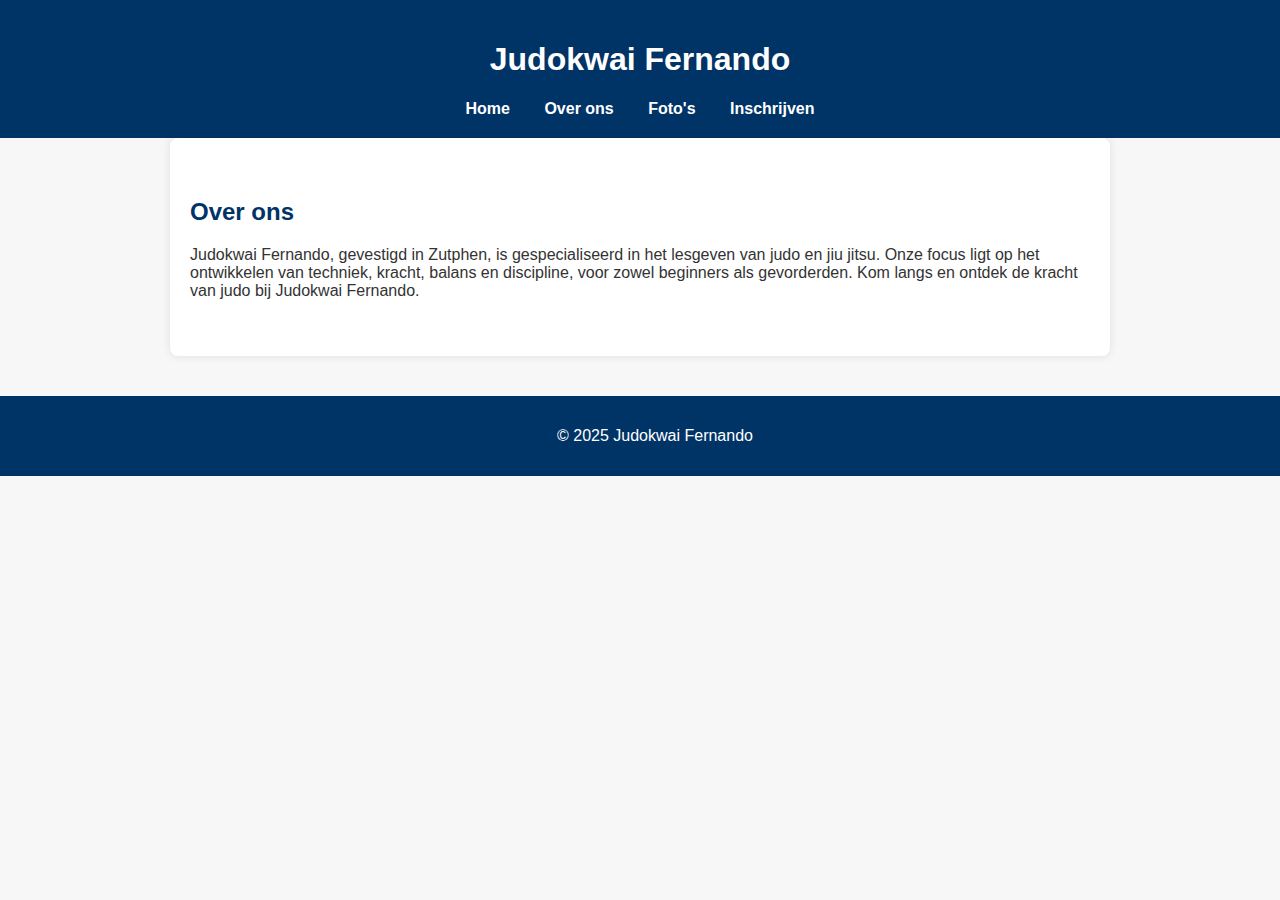
<file: over.html>
<!DOCTYPE html>
<html lang="nl">
<head>
  <meta charset="UTF-8">
  <meta name="viewport" content="width=device-width, initial-scale=1.0">
  <title>Over ons – Judokwai Fernando</title>
  <link rel="stylesheet" href="style.css">
</head>
<body>
  <header>
    <h1>Judokwai Fernando</h1>
    <nav>
      <a href="index.html">Home</a>
      <a href="over.html">Over ons</a>
      <a href="fotos.html">Foto's</a>
      <a href="inschrijven.html">Inschrijven</a>
    </nav>
  </header>

  <main>
    <section>
      <h2>Over ons</h2>
      <p>
        Judokwai Fernando, gevestigd in Zutphen, is gespecialiseerd in het lesgeven van judo en jiu jitsu.
        Onze focus ligt op het ontwikkelen van techniek, kracht, balans en discipline, voor zowel beginners als gevorderden.
        Kom langs en ontdek de kracht van judo bij Judokwai Fernando.
      </p>
    </section>
  </main>

  <footer>
    <p>&copy; 2025 Judokwai Fernando</p>
  </footer>
</body>
</html>
</file>
<file: style.css>
/* Algemene opmaak */
body {
  font-family: Arial, sans-serif;
  margin: 0;
  padding: 0;
  background-color: #f7f7f7;
  color: #333;
}

/* Header */
header {
  background-color: #003366;
  color: white;
  padding: 20px;
  text-align: center;
}

/* Navigatie */
nav {
  margin-top: 10px;
}
nav a {
  color: white;
  text-decoration: none;
  margin: 0 15px;
  font-weight: bold;
}
nav a:hover {
  text-decoration: underline;
}

/* Main content */
main {
  padding: 40px 20px;
  max-width: 900px;
  margin: auto;
  background-color: white;
  border-radius: 8px;
  box-shadow: 0 0 10px rgba(0, 0, 0, 0.1);
}

/* Sectie titels */
h2 {
  color: #003366;
}

/* Footer */
footer {
  background-color: #003366;
  color: white;
  text-align: center;
  padding: 15px;
  position: relative;
  bottom: 0;
  width: 100%;
  margin-top: 40px;
}
</file>
